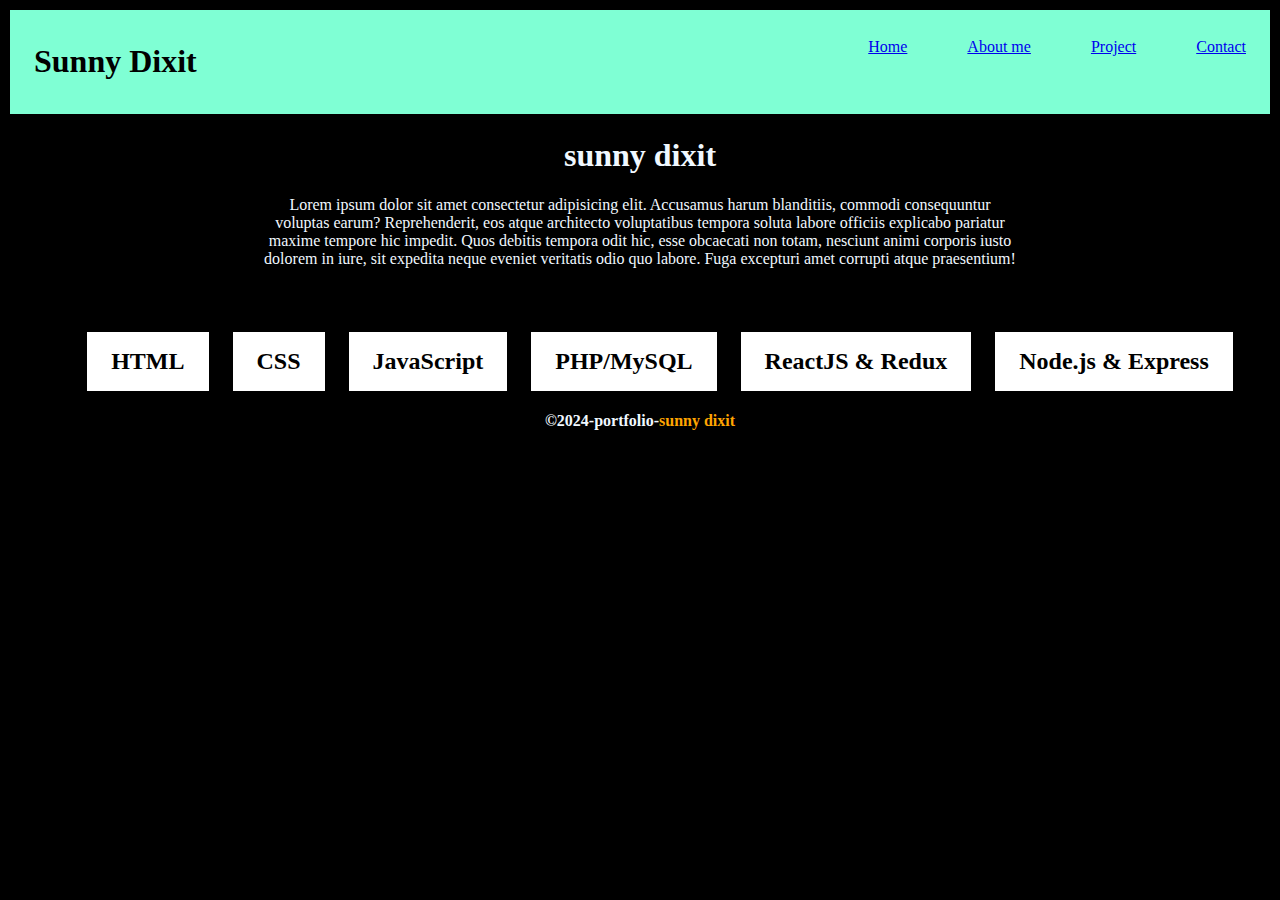
<file: aboutme.html>
<!DOCTYPE html>
<html lang="en">

<head>
    <meta charset="UTF-8">
    <meta name="viewport" content="width=, initial-scale=1.0">
    <link rel="stylesheet" href="style.css">
    <title>Document</title>
</head>

<body>
    <nav class="navmenu">
        <h1 class="name">Sunny Dixit</h1>
        <ul class="navbar">

            <li><a href="./index.html">Home</a></li>
            <li><a href="./aboutme.html">About me</a></li>
            <li><a href="./project.html">Project</a></li>
            <li><a href="contact.html">Contact</a></li>
        </ul>
    </nav>
<div class="container">
    
    <div class="about">
        <h1>sunny dixit</h1>
        <p>Lorem ipsum dolor sit amet consectetur adipisicing elit. Accusamus harum blanditiis, commodi consequuntur voluptas earum? Reprehenderit, eos atque architecto voluptatibus tempora soluta labore officiis explicabo pariatur maxime tempore hic impedit.
        Quos debitis tempora odit hic, esse obcaecati non totam, nesciunt animi corporis iusto dolorem in iure, sit expedita neque eveniet veritatis odio quo labore. Fuga excepturi amet corrupti atque praesentium!</p>
        
    </div>
    <div class="skill-wrapper">
        <ul class="skills">
            <li class="skill">HTML</li>
            <li class="skill">CSS</li>
            <li class="skill">JavaScript</li>
            <li class="skill">PHP/MySQL</li>
           <li class="skill">ReactJS & Redux</li> 
           <li class="skill">Node.js & Express</li>
        </ul>
    </div>
</div>

    <div class="copyright">
        <h4 style="color: aliceblue;">&copy;2024-portfolio-<span>sunny dixit</span></h4>
    </div>
</body>

</html>
</file>
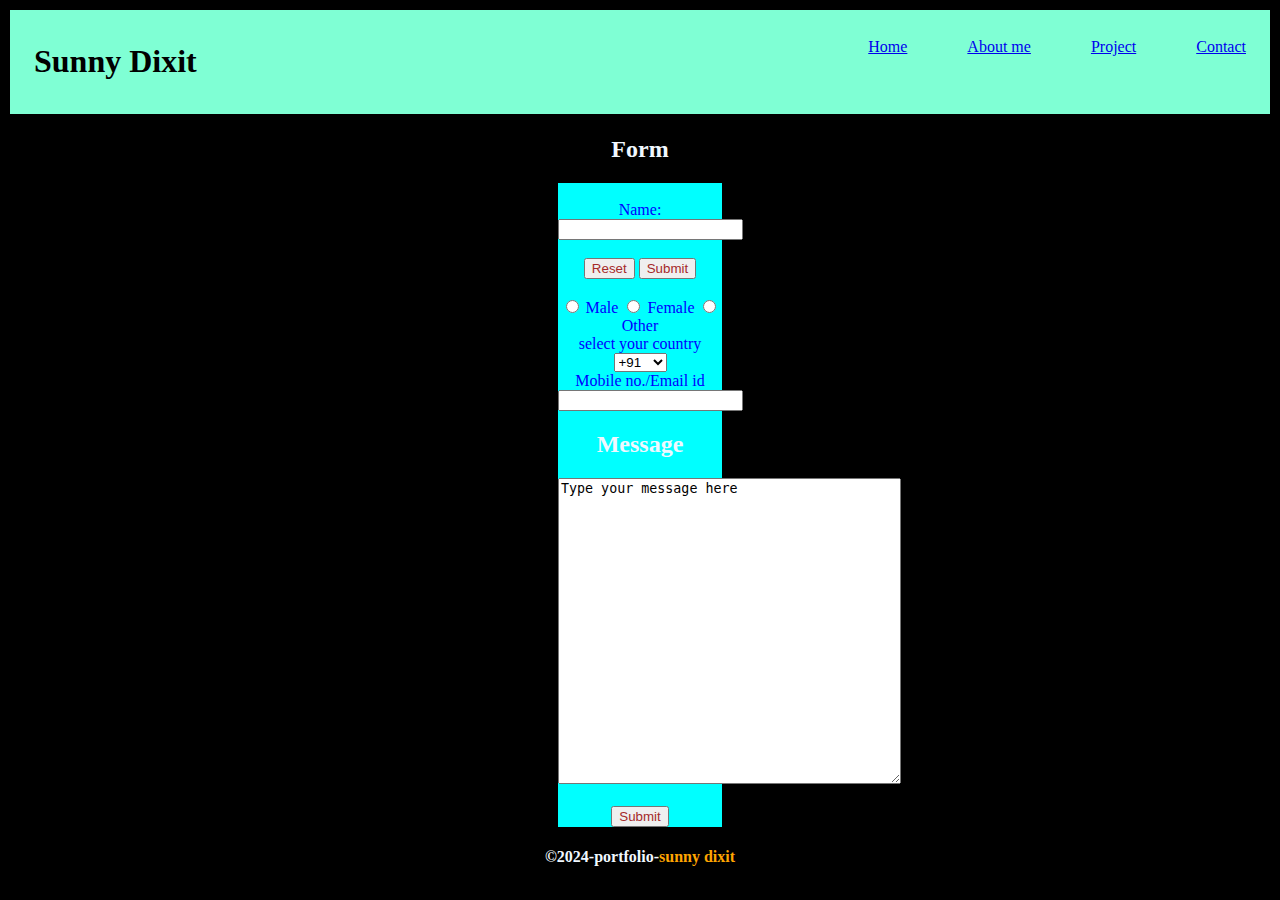
<file: contact.html>
<!DOCTYPE html>
<html lang="en">
<head>
    <meta charset="UTF-8">
    <meta name="viewport" content="width=device-width, initial-scale=1.0">
    <title>Document</title>
    <style>
        h2{
            text-align: center;
        }
        form{
            background-color: aqua;
            text-align: center;
            border-color: black;
            margin-left: 550px;
            margin-right: 550px;
        }
        label{
            color: blue;
        }
        input{
            color: brown;
        }
        .navmenu{
    display: flex;
    padding: 12px 24px;
    justify-content: space-between;
    column-gap: 12px 24px;
    border: 2px solid black;
    background-color: aquamarine;
    
}
.navbar{
display: flex;
list-style: none;
column-gap: 60px;
}
body{
 background-color: black;
}
h2{
    color: aliceblue;
}
.copyright{
 text-align: center;
}
span{
    color:orange
}
    </style>
</head>
<body>
   
    <nav class="navmenu">
        <h1>Sunny Dixit</h1>
        <ul class="navbar">
          
    <li><a href="./home.html">Home</a></li>
    <li><a href="./about me.html">About me</a></li>
    <li><a href="./project.html">Project</a></li>
    <li><a href="./contact.html">Contact</a></li>
        </ul>
    </nav>
    <h2>Form</h2>

<form action="/action_page.php"><br>
  <label for="fname">Name:</label><br>
  <input type="text" id="fname" name="fname" value=""><br><br>
  <input type="reset" value="Reset">
  <input type="submit" value="Submit"><br><br>
  <input type="radio">
  <label for="male">Male</label>
  <input type="radio">
  <label for="female">Female</label>
  <input type="radio">
  <label for="other">Other</label>
  <br>
  <label for="country">select your country</label>
  <select name="country" id="country">
    <option value="India">+91</option>
    <option value="USA">+1</option>
    <option value="Russia">+7</option>
    <option value="China">+86</option>
    <option value="UK">+44</option>
    <option value="Israel">+972</option>
  </select><br>
  <label for="Mobile No.">Mobile no./Email id</label>
<input type="text">
<h2>Message</h2>
  <textarea name="message" rows="20" cols="40">Type your message here</textarea>
  <br><br>
  <input type="submit">
</form> 
<div class="copyright">
    <h4 style="color: aliceblue;">&copy;2024-portfolio-<span>sunny dixit</span></h4>
</div>
</body>
</html>
</file>
<file: style.css>
.navmenu {
    display: flex;
    padding: 12px 24px;
    justify-content: space-between;
    column-gap: 12px 24px;
    border: 2px solid black;
    background-color: aquamarine;
    list-style: none;

}

.navbar {
    display: flex;
    list-style: none;
    column-gap: 60px;
}

body {
    background-color: black;
}

.profile {
    display: flex;
    flex-direction: column;
    align-items: center;
    flex-basis: 50%;
    color: brown;
}

.homepage {
    display: flex;
    min-height: 600px;
    align-items: center;
    justify-content: space-evenly;
}

.img {
    display: flex;
    flex-basis: 50%;
    justify-content: center;
}

h1 {
    color: aliceblue;
}

h3 {
    color: aliceblue;
}

p {
    color: aliceblue;
}

.copyright {
    text-align: center;
}

span {
    color: orange
}

.name {
    color: black;
}

.container {
    text-align: center;
}

.about {
    width: 60%;
    margin: 0% auto;
}

.skill-wrapper {
    margin-top: 64px;
}

.skills {
    display: flex;
    justify-content: center;
    gap: 24px;
    list-style: none;
}

.skill {
    background-color: white;
    color: black;
    padding: 16px 24px;
    font-size: 24px;
    font-weight: 600;
}

.project {
    display: flex;
    margin: 0 auto;
    gap: 12px;
}

.projectimage {
    margin-left: 8px;
    padding: 8PX;
    display: block;
    width: 300px;
    height: auto;
}

.projectpara {
    padding: 62px 90px;
    padding-right: 22%;
    margin: 150px 140px;
    font-size: 24px;
    line-height: 32px;
}

.projectname {
    font-size: 32px;
}
</file>
